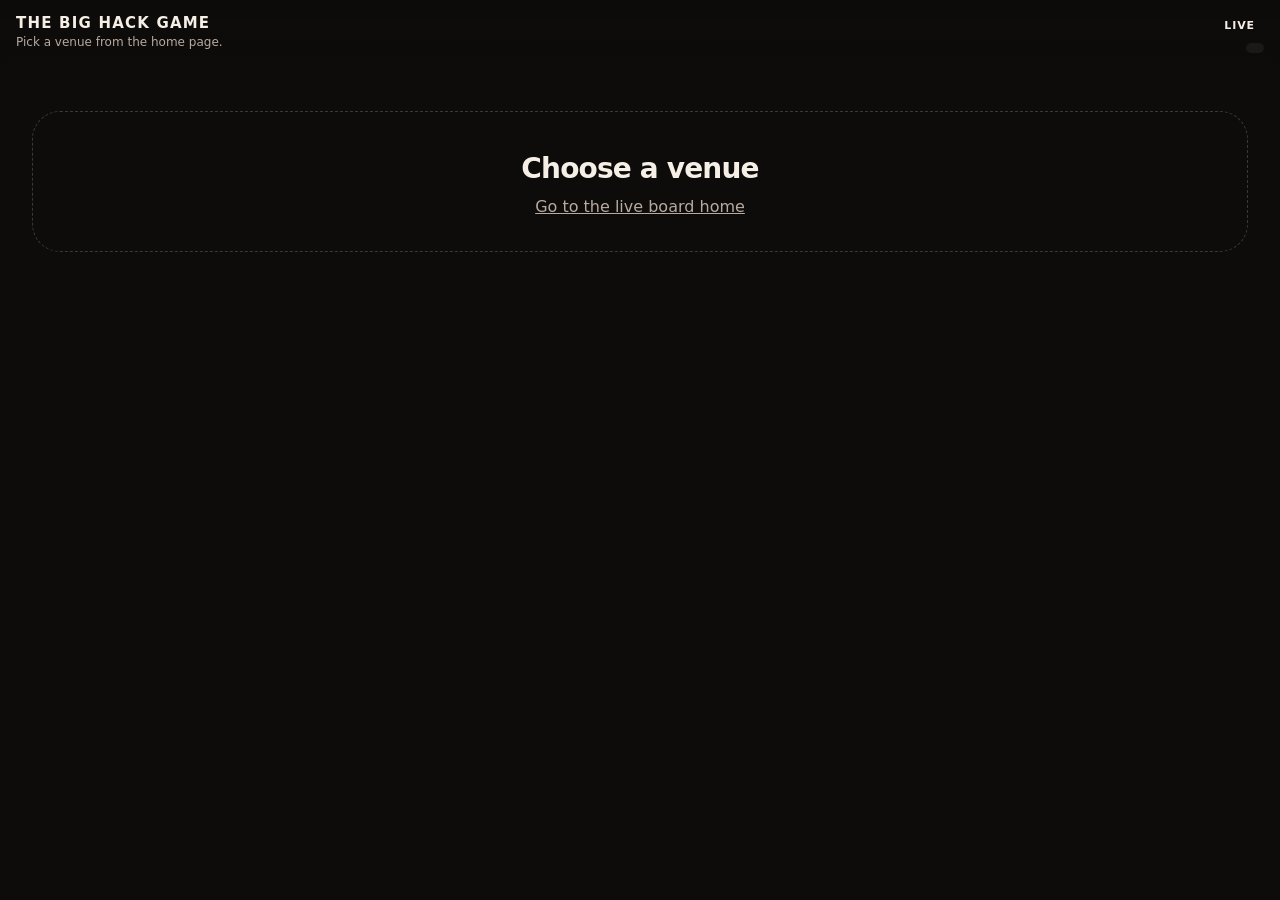
<file: board.html>
<!DOCTYPE html>
<html lang="en">
<head>
  <meta charset="utf-8">
  <meta name="viewport" content="width=device-width, initial-scale=1, viewport-fit=cover">
  <meta name="theme-color" content="#0d0c0b">
  <title>The Big Hack Game · Live Problem Board</title>
  <script>
    (function () {
      var p = location.pathname.replace(/\/index\.html$/, "").replace(/\/$/, "");
      var m = p.match(/^(.*)\/(stanford|berkeley)$/);
      var root = m ? (m[1] || "") + "/" : p.replace(/\/[^/]*$/, "/");
      if (!root) root = "/";
      var b = document.createElement("base");
      b.href = root;
      document.head.appendChild(b);
    })();
  </script>
  <link rel="stylesheet" href="styles.css">
</head>
<body>
  <header class="top">
    <div>
      <h1 id="title">The Big Hack Game</h1>
      <div class="meta" id="meta"></div>
    </div>
    <div class="badges">
      <div class="badge" id="mode">Live</div>
      <div class="badge count" id="count"></div>
    </div>
  </header>
  <main class="deck" id="deck">
    <div class="cards-col" id="cards"></div>
    <aside class="qr-col">
      <div class="qr-box" id="qr"></div>
      <p>Scan to open this board on your phone</p>
    </aside>
  </main>
  <nav class="dock" id="dock"></nav>
  <script src="vendor/qrcode.min.js"></script>
  <script src="app.js"></script>
</body>
</html>
</file>
<file: styles.css>
:root {
  --bg: #0d0c0b;
  --bg-2: #161311;
  --card: #1c1815;
  --card-edge: rgba(255, 236, 210, 0.1);
  --ink: #f6efe6;
  --muted: #b7aaa0;
  --faint: #7d736b;
  --gold: #e8c547;
  --gold-2: #f3d97a;
  --live: #3dd68c;
  --preview: #f0a202;
  --stanford: #e04a4a;
  --berkeley: #f5b942;
  --shadow: 0 18px 50px rgba(0, 0, 0, 0.45);
  --radius: 28px;
  --font: "Söhne", "SF Pro Display", "Segoe UI", ui-sans-serif, system-ui, sans-serif;
}

* { box-sizing: border-box; margin: 0; padding: 0; }
html, body { background: var(--bg); color: var(--ink); font-family: var(--font); }
body { min-height: 100dvh; -webkit-font-smoothing: antialiased; }
a { color: inherit; }
button { font: inherit; color: inherit; background: none; border: 0; cursor: pointer; }

.home {
  min-height: 100dvh;
  padding: 28px 20px 48px;
  max-width: 720px;
  margin: 0 auto;
}
.eyebrow {
  letter-spacing: 0.16em;
  text-transform: uppercase;
  font-size: 11px;
  color: var(--gold);
  font-weight: 600;
}
.home h1 {
  font-size: clamp(36px, 9vw, 64px);
  line-height: 0.95;
  letter-spacing: -0.04em;
  margin: 12px 0 10px;
}
.lede { color: var(--muted); font-size: 16px; line-height: 1.5; max-width: 40ch; }
.venue-grid { display: grid; gap: 14px; margin: 28px 0; }
.venue-card {
  display: block;
  text-decoration: none;
  background: linear-gradient(180deg, #221e1a, #161311);
  border: 1px solid var(--card-edge);
  border-radius: var(--radius);
  padding: 22px 22px 18px;
  box-shadow: var(--shadow);
}
.venue-card h2 { font-size: 28px; letter-spacing: -0.03em; margin: 4px 0 6px; }
.venue-card p { color: var(--muted); font-size: 14px; line-height: 1.45; }
.venue-card .go { margin-top: 16px; color: var(--gold-2); font-weight: 600; }
.campus-dot { width: 10px; height: 10px; border-radius: 50%; display: inline-block; margin-right: 8px; }
.campus-dot.stanford { background: var(--stanford); }
.campus-dot.berkeley { background: var(--berkeley); }
.home-links { display: flex; flex-wrap: wrap; gap: 10px 16px; margin-top: 8px; }
.home-links a { color: var(--muted); font-size: 14px; }
.home-links a:hover { color: var(--gold-2); }
.note { margin-top: 28px; color: var(--faint); font-size: 13px; line-height: 1.45; }

.top {
  position: sticky; top: 0; z-index: 5;
  display: flex; align-items: flex-start; justify-content: space-between; gap: 12px;
  padding: 14px 16px 12px;
  background: linear-gradient(180deg, rgba(13,12,11,0.96), rgba(13,12,11,0.86) 70%, transparent);
  backdrop-filter: blur(10px);
}
.top h1 { font-size: 15px; letter-spacing: 0.08em; text-transform: uppercase; font-weight: 650; }
.top .meta { color: var(--muted); font-size: 12px; line-height: 1.35; margin-top: 2px; }
.badges { display: flex; flex-direction: column; align-items: flex-end; gap: 6px; }
.badge {
  font-size: 11px; font-weight: 700; letter-spacing: 0.08em; text-transform: uppercase;
  padding: 5px 9px; border-radius: 999px;
}
.badge.live { background: rgba(61, 214, 140, 0.15); color: var(--live); }
.badge.preview { background: rgba(240, 162, 2, 0.16); color: var(--preview); }
.badge.count { background: rgba(255,255,255,0.06); color: var(--ink); }

.deck {
  display: flex; flex-direction: column; gap: 16px;
  padding: 6px 16px 120px;
}
.card {
  background: linear-gradient(180deg, #241f1b 0%, #1a1613 100%);
  border: 1px solid var(--card-edge);
  border-radius: var(--radius);
  padding: 22px 22px 20px;
  box-shadow: var(--shadow);
  min-height: min(72dvh, 640px);
  display: flex; flex-direction: column;
}
.card .kicker {
  display: flex; justify-content: space-between; align-items: center; gap: 8px;
  color: var(--gold); font-size: 12px; letter-spacing: 0.12em; text-transform: uppercase; font-weight: 700;
}
.card h2 {
  font-size: clamp(28px, 7vw, 44px);
  line-height: 1.02;
  letter-spacing: -0.04em;
  margin: 14px 0 12px;
}
.one-liner { font-size: 18px; line-height: 1.4; color: var(--ink); flex: 0 0 auto; }
.skills { margin: 18px 0 0; display: flex; flex-wrap: wrap; gap: 8px; }
.skill {
  border: 1px solid rgba(255,236,210,0.14);
  background: rgba(255,255,255,0.03);
  border-radius: 999px;
  padding: 6px 10px;
  font-size: 12px;
  color: var(--muted);
}
.card-foot {
  margin-top: auto;
  padding-top: 20px;
  display: flex; justify-content: space-between; align-items: flex-end; gap: 12px;
}
.owner { font-size: 16px; }
.owner span { color: var(--muted); display: block; font-size: 12px; letter-spacing: 0.06em; text-transform: uppercase; margin-bottom: 2px; }
.seats { text-align: right; }
.seats b { display: block; font-size: 42px; letter-spacing: -0.05em; line-height: 0.9; color: var(--gold-2); }
.seats em { font-style: normal; color: var(--muted); font-size: 12px; letter-spacing: 0.06em; text-transform: uppercase; }

.empty {
  margin: 40px 16px;
  padding: 32px 24px;
  border: 1px dashed rgba(255,236,210,0.2);
  border-radius: var(--radius);
  text-align: center;
}
.empty h2 { font-size: 28px; letter-spacing: -0.03em; margin: 8px 0 10px; }
.empty p { color: var(--muted); line-height: 1.5; }

.dock {
  position: fixed; left: 0; right: 0; bottom: 0;
  padding: 12px 16px calc(12px + env(safe-area-inset-bottom));
  background: linear-gradient(180deg, transparent, rgba(13,12,11,0.96) 30%);
  display: flex; gap: 8px; justify-content: center; flex-wrap: wrap;
}
.dock a, .dock .chip {
  text-decoration: none;
  background: #2a2521;
  border: 1px solid var(--card-edge);
  border-radius: 999px;
  padding: 10px 14px;
  font-size: 13px;
  font-weight: 600;
}

/* Big-screen mode: one card, QR, auto-advance */
body.screen { overflow: hidden; }
body.screen .top { padding: 22px 36px 8px; }
body.screen .top h1 { font-size: 22px; }
body.screen .top .meta { font-size: 16px; }
body.screen .deck {
  height: calc(100dvh - 88px);
  padding: 0 36px 36px;
  display: grid;
  grid-template-columns: 1fr 220px;
  gap: 28px;
  align-items: stretch;
}
body.screen .deck .cards-col { min-width: 0; height: 100%; }
body.screen .card {
  min-height: 0;
  height: 100%;
  padding: 36px 40px;
}
body.screen .card h2 { font-size: clamp(44px, 5.2vw, 84px); margin: 18px 0 18px; }
body.screen .one-liner { font-size: 28px; max-width: 28ch; }
body.screen .skill { font-size: 16px; padding: 8px 14px; }
body.screen .seats b { font-size: 72px; }
body.screen .owner { font-size: 24px; }
body.screen .dock { display: none; }
body.screen .qr-col {
  display: flex; flex-direction: column; align-items: center; justify-content: flex-end; gap: 12px;
  text-align: center;
}
body.screen .qr-box {
  background: #fff; border-radius: 20px; padding: 12px; line-height: 0;
}
body.screen .qr-col p { color: var(--muted); font-size: 13px; line-height: 1.35; }
.qr-col { display: none; }
.dots { display: flex; gap: 6px; justify-content: center; margin-top: 8px; }
.dots i { width: 7px; height: 7px; border-radius: 50%; background: #3a342f; display: block; }
.dots i.on { background: var(--gold); }

@media (max-width: 800px) {
  body.screen .deck { grid-template-columns: 1fr; padding: 0 16px 16px; }
  body.screen .qr-col { flex-direction: row; justify-content: center; }
}
</file>
